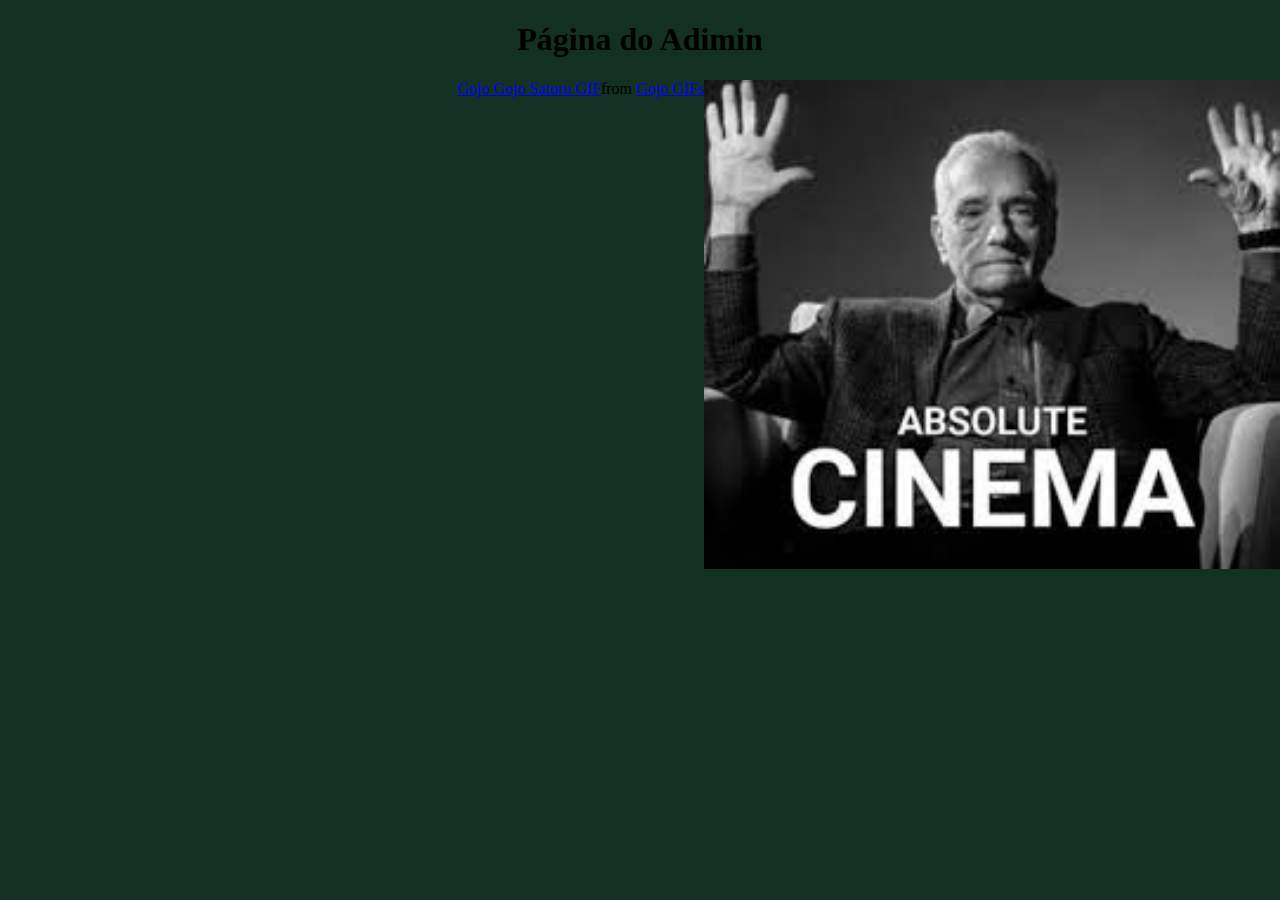
<file: admin.html>
<!DOCTYPE html>
<html lang="pt-br">

<head>
    <h1 style="text-align: center;">Página do Adimin</h1>
    <title>Admin</title>
    <link rel="stylesheet" href="css/style_resto.css">

    <div >
        <img style="float: right;" src="img/cinema.jpeg" width="45%">
    </div>

    <div style="float: right;" class="tenor-gif-embed" data-postid="14267061936759871331" data-share-method="host" data-aspect-ratio="1.44578"
        data-width="50%"><a
            href="https://tenor.com/view/gojo-gojo-satoru-satoru-gojo-high-stoned-gif-14267061936759871331">Gojo Gojo
            Satoru GIF</a>from <a href="https://tenor.com/search/gojo-gifs">Gojo GIFs</a></div>
    <script type="text/javascript" async src="https://tenor.com/embed.js"></script>
</head>


</html>
</file>
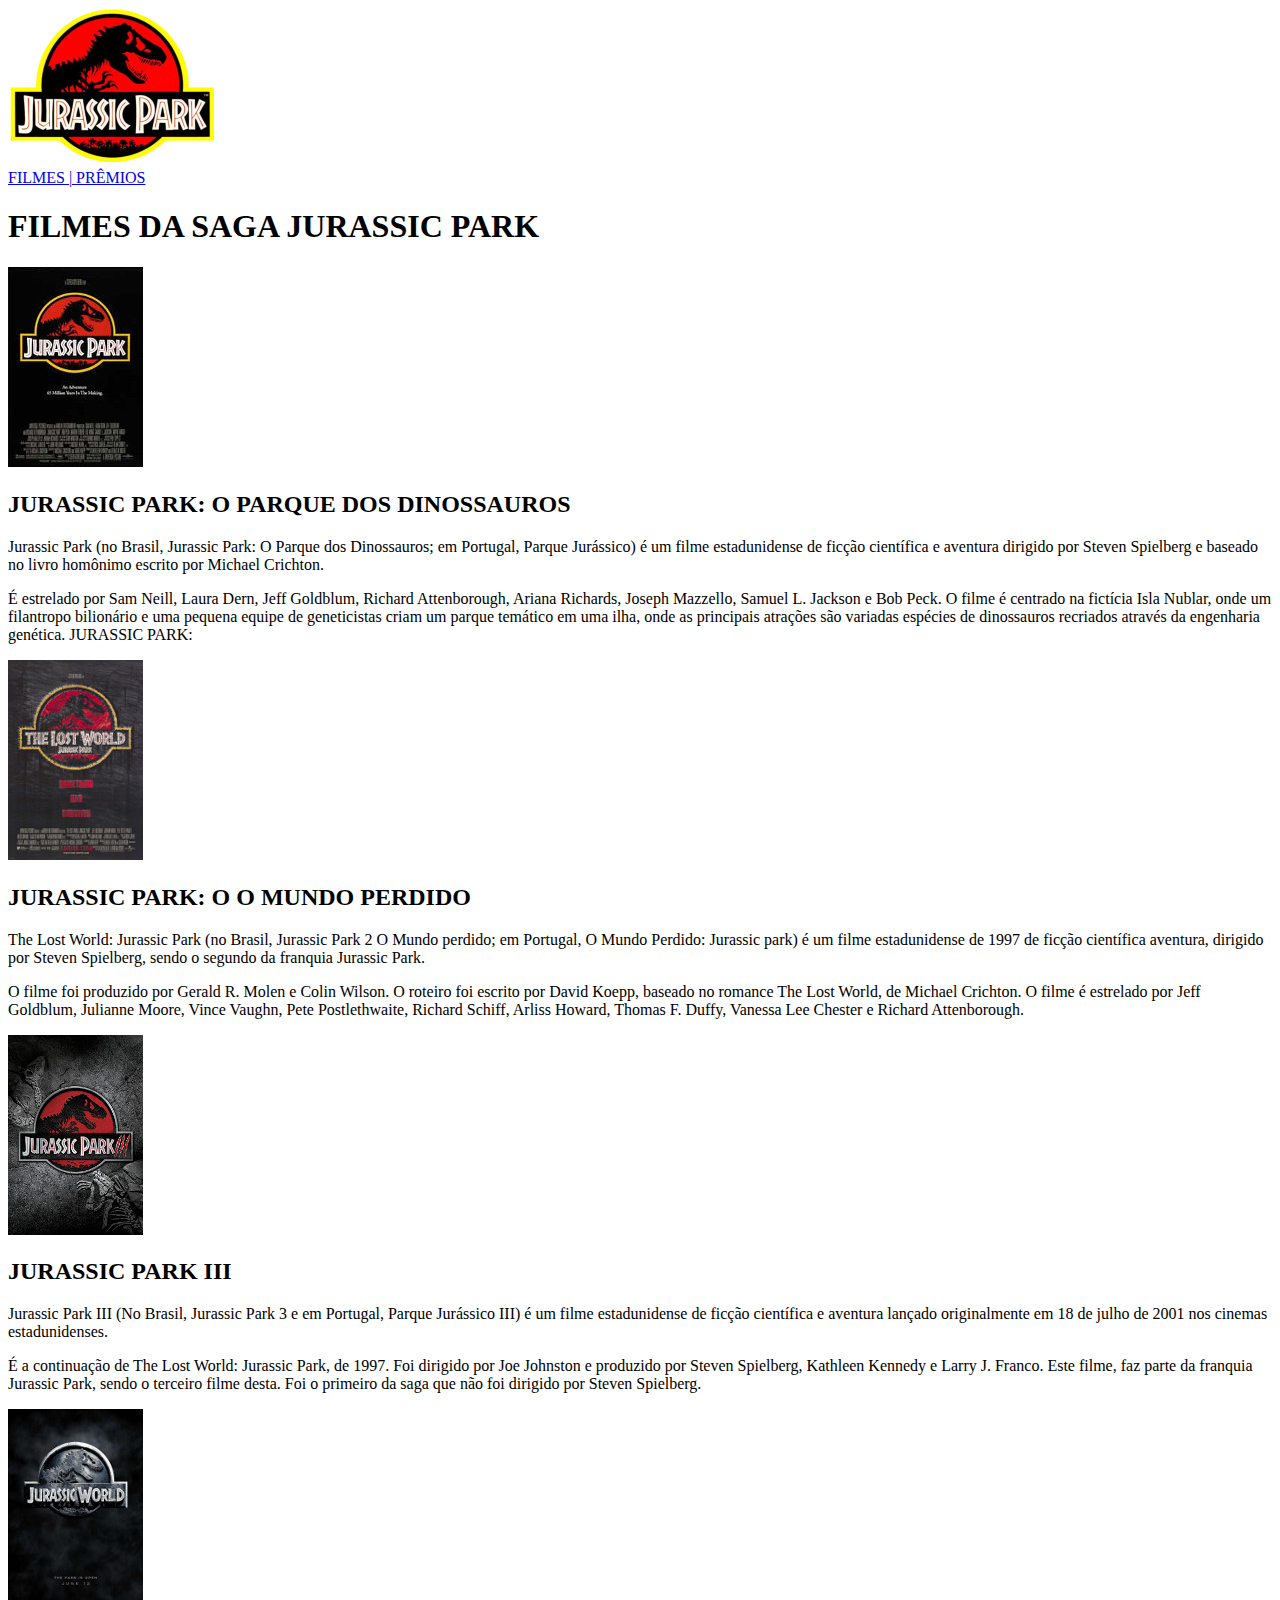
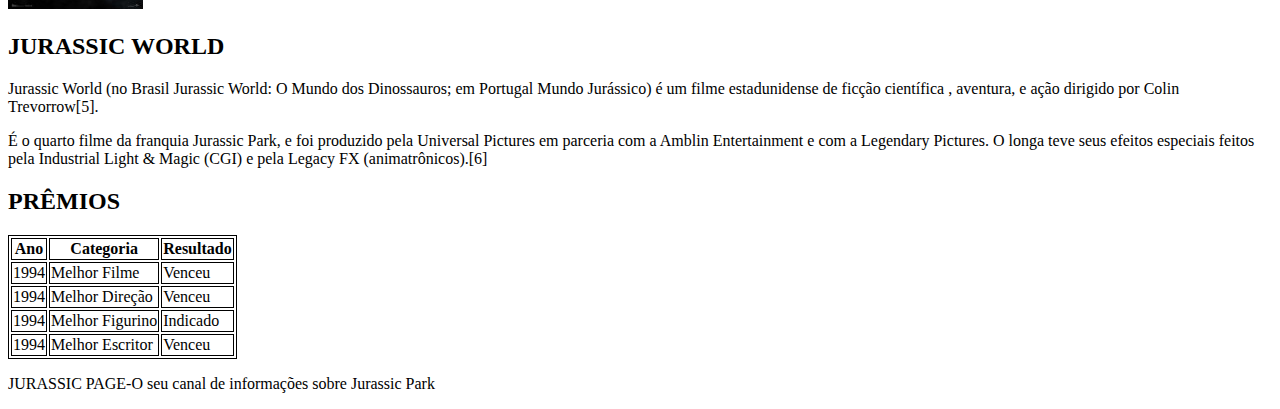
<file: ATV1.html>
<!DOCTYPE html>
<html>

<head>
    <title>JURASSIC PARK</title>
    <link rel="icon" type="image/x-icon" href="img/jp_topoLogotipo.png">
    <img src="img/jp_topoLogotipo.png">

    <br>
</head>

<body>
    <a href="#filmes">FILMES | </a>
    <a href="#final-da-pagina">PRÊMIOS</a>

    <h1 id="filmes">FILMES DA SAGA JURASSIC PARK</h1>

    <img src="img/jp_posterFilme_JurassicPark1.jpg">

    <h2>JURASSIC PARK: O PARQUE DOS DINOSSAUROS</h2>

    <p>Jurassic Park (no Brasil, Jurassic Park: O Parque dos Dinossauros; em Portugal, Parque Jurássico) é um
        filme estadunidense de ficção científica e aventura dirigido por Steven Spielberg e baseado no livro
        homônimo escrito por Michael Crichton.
    </p>

    <p>É estrelado por Sam Neill, Laura Dern, Jeff Goldblum, Richard Attenborough, Ariana Richards, Joseph
        Mazzello, Samuel L. Jackson e Bob Peck. O filme é centrado na fictícia Isla Nublar, onde um filantropo
        bilionário e uma pequena equipe de geneticistas criam um parque temático em uma ilha, onde as principais
        atrações são variadas espécies de dinossauros recriados através da engenharia genética.
        JURASSIC PARK:
    </p>

    <img src="img/jp_posterFilme_JurassicPark2.jpg">

    <h2>JURASSIC PARK: O O MUNDO PERDIDO</h2>

    <p>The Lost World: Jurassic Park (no Brasil, Jurassic Park 2 O
        Mundo perdido; em Portugal, O Mundo
        Perdido: Jurassic park) é um filme estadunidense de 1997 de ficção científica aventura, dirigido por Steven
        Spielberg, sendo o segundo da franquia Jurassic Park.
    </p>

    <p>O filme foi produzido por Gerald R. Molen e Colin Wilson. O roteiro foi escrito por David Koepp, baseado
        no romance The Lost World, de Michael Crichton. O filme é estrelado por Jeff Goldblum, Julianne Moore,
        Vince Vaughn, Pete Postlethwaite, Richard Schiff, Arliss Howard, Thomas F. Duffy, Vanessa Lee Chester e
        Richard Attenborough.
    </p>

    <img src="img/jp_posterFilme_JurassicPark3.jpg">

    <h2>JURASSIC PARK III</h2>

    <p>Jurassic Park III (No Brasil, Jurassic Park 3 e em Portugal, Parque Jurássico III) é um filme estadunidense de
        ficção científica e aventura lançado originalmente em 18 de julho de 2001 nos cinemas estadunidenses.
    </p>

    <p>É a continuação de The Lost World: Jurassic Park, de 1997. Foi dirigido por Joe Johnston e produzido por
        Steven Spielberg, Kathleen Kennedy e Larry J. Franco. Este filme, faz parte da franquia Jurassic Park, sendo
        o terceiro filme desta. Foi o primeiro da saga que não foi dirigido por Steven Spielberg.
    </p>

    <img src="img/jp_posterFilme_JurassicPark4.jpg">

    <h2>JURASSIC WORLD</h2>

    <p>Jurassic World (no Brasil Jurassic World: O Mundo dos Dinossauros; em Portugal Mundo Jurássico) é um
        filme estadunidense de ficção científica , aventura, e ação dirigido por Colin Trevorrow[5].
    </p>

    <p>É o quarto filme da franquia Jurassic Park, e foi produzido pela Universal Pictures em parceria com a
        Amblin Entertainment e com a Legendary Pictures. O longa teve seus efeitos especiais feitos pela Industrial
        Light & Magic (CGI) e pela Legacy FX (animatrônicos).[6]
    </p>

    <h2>PRÊMIOS</h2>

    <style>
        table,
        th,
        td {
            border: 1px solid black;
        }
    </style>
    <table id="final-da-pagina">
        <tr>
            <th>Ano</th>
            <th>Categoria</th>
            <th>Resultado</th>
        </tr>
        <tr>
            <td>1994</td>
            <td>Melhor Filme</td>
            <td>Venceu</td>
        </tr>
        <tr>
            <td>1994</td>
            <td>Melhor Direção</td>
            <td>Venceu</td>
        </tr>
        <tr>
            <td>1994</td>
            <td>Melhor Figurino</td>
            <td>Indicado</td>
        </tr>
        <tr>
            <td>1994</td>
            <td>Melhor Escritor</td>
            <td>Venceu</td>
        </tr>
    </table>

    <p>JURASSIC PAGE-O seu canal de informações sobre Jurassic Park</p>
</body>

</html>
</file>
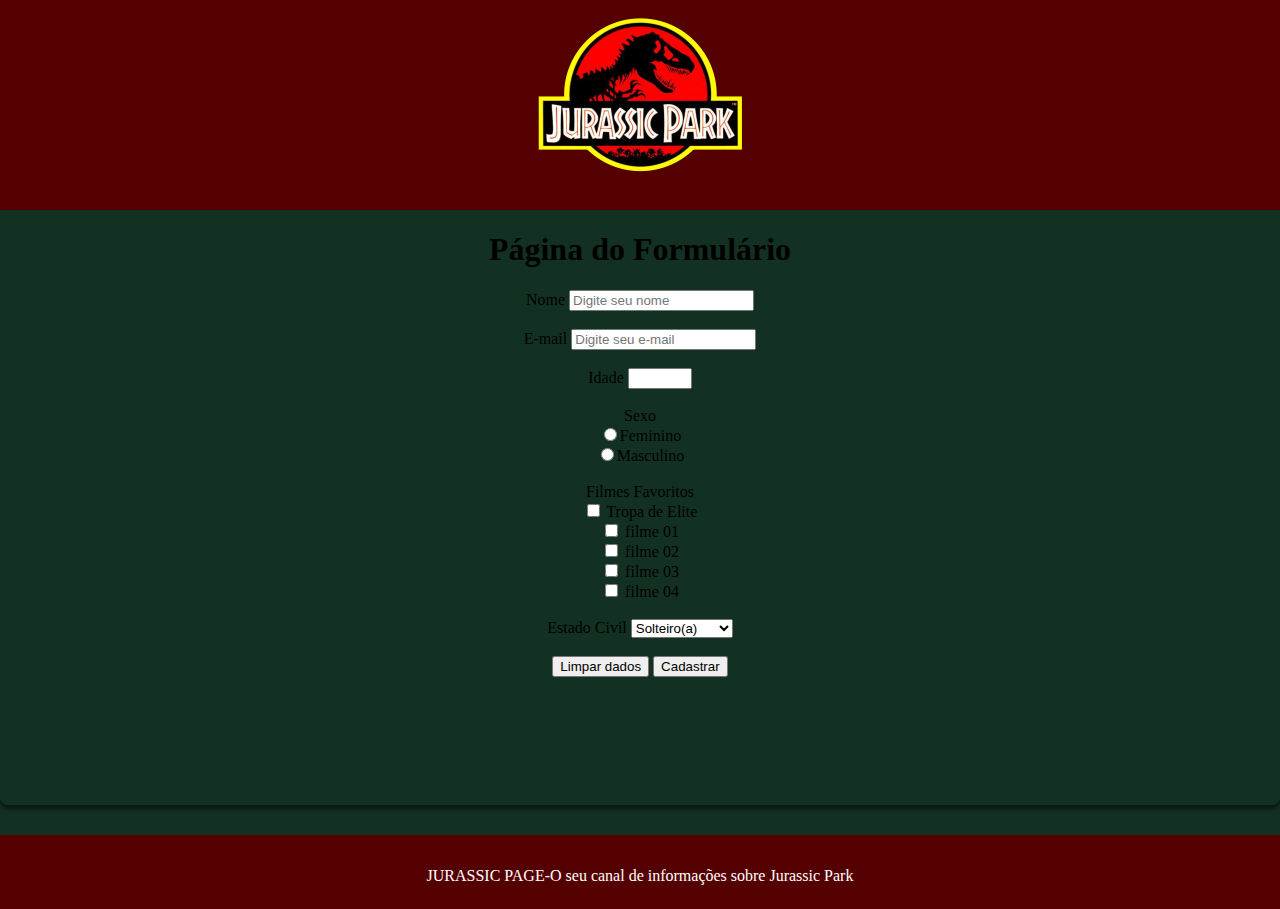
<file: formulario.html>
<!DOCTYPE html>
<html lang="pt-br">

<head>
    <title>Formulário</title>
    <link rel="stylesheet" href="css/style_resto.css">
    <link rel="icon" type="image/x-icon" href="img/jp_topoLogotipo.png">

</head>

<header class="cabecalho">
    <div>
        <figure>
            <img src="img/jp_topoLogotipo.png">
        </figure>
    
    </div>
    
    <body class="corpLOGIN">


    </header>
    <div class="login">
        <H1>Página do Formulário</H1>
        <form>
            <label>Nome</label>
            <input type="text" placeholder="Digite seu nome" >
            <br><br>

            <label>E-mail</label>
            <input type="email" placeholder="Digite seu e-mail" >
            <br><br>

            <label>Idade</label>
            <input type="number" min="0" max="130" >
            <br><br>

            <label>Sexo</label><br>
            <input type="radio" name="sexoPessoa"  value="F">Feminino<br>
            <input type="radio" name="sexoPessoa" value="M">Masculino
            <br><br>

            <label>Filmes Favoritos</label> <br>
            <input type="checkbox" name="tropaelite"> Tropa de Elite <br>
            <input type="checkbox" name="filme1"> filme 01 <br>
            <input type="checkbox" name="filme2"> filme 02 <br>
            <input type="checkbox" name="filme3"> filme 03 <br>
            <input type="checkbox" name="filme4"> filme 04 <br>
            <br>

            <label>Estado Civil</label>
            <select name="estadocivil">
                <option value="s">Solteiro(a)</option>
                <option value="c">Casado(a)</option>
                <option value="d">Divorciado(a)</option>
            </select>
            <br><br>
            
            <input type="reset" value="Limpar dados">
            <input type="submit" value="Cadastrar">
        </form>
    </div>
</body>
    <footer>
        <p>JURASSIC PAGE-O seu canal de informações sobre Jurassic Park</p>
    </footer>
</html>
</file>
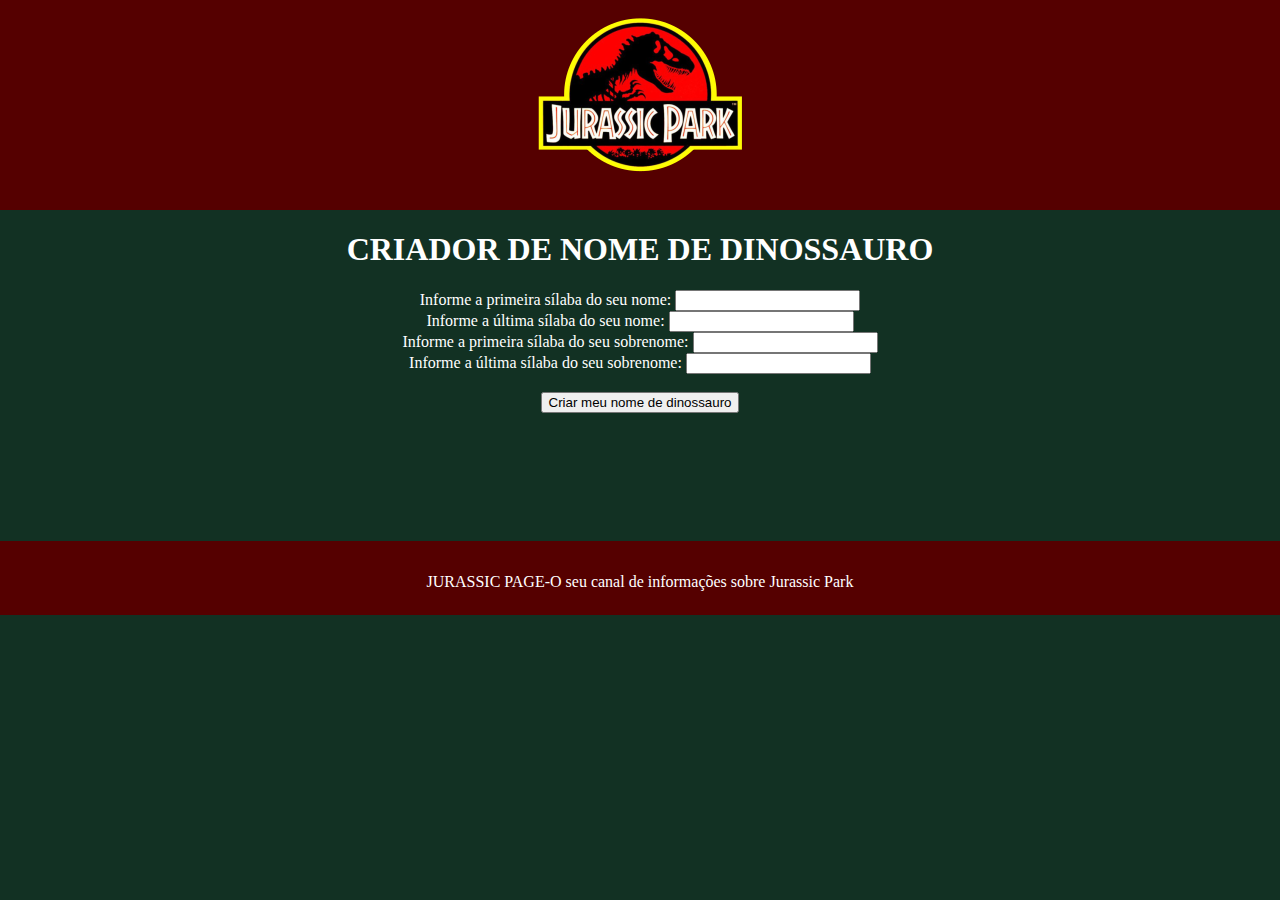
<file: gerarnome.html>
<!DOCTYPE html>
<html lang="pt-br">

<head>
    <title>Criador de nome de dinossauro</title>
    <link rel="stylesheet" href="css/style_resto.css">
    <link rel="icon" type="image/x-icon" href="img/jp_topoLogotipo.png">

</head>

<header class="cabecalho">
    <div>
        <figure>
            <img src="img/jp_topoLogotipo.png">
        </figure>

    </div>

    <body class="corpDINO">

        <script>
            function validarFormulario() {
                var form = document.forms["form_cadastro"];
                var campos = [
                    { nome: "campo_nome1", mensagem: "Informe a primeira sílaba do seu nome." },
                    { nome: "campo_nome2", mensagem: "Informe a última sílaba do seu nome." },
                    { nome: "campo_nome3", mensagem: "Informe a primeira sílaba do seu sobrenome." },
                    { nome: "campo_nome4", mensagem: "Informe a última sílaba do seu sobrenome." }
                ];

                var valores = [];

                for (var i = 0; i < campos.length; i++) {
                    var campo = form.elements[i].value.trim();
                    if (campo === "") {
                        alert(campos[i].mensagem);
                        return false;
                    }
                    valores.push(campo);
                }


                var ordem = [0, 3, 2, 1];
                var nomeDino = ordem.map(index => valores[index]).join("");

                var ret = confirm("Deseja continuar?");
                document.write(!ret);

                alert("Seu nome de dinossauro é: "  + nomeDino + "sauro");
                return true;
            }

        </script>
</header>
<div class="DINO">
    <h1>CRIADOR DE NOME DE DINOSSAURO</h1>
    <form method="get" action="?" name="form_cadastro" class="formdino">
        <label>Informe a primeira sílaba do seu nome:</label>
        <input type="text" name="campo_nome1">
        <br>
        <label>Informe a última sílaba do seu nome:</label>
        <input type="text" name="campo_nome2">
        <br>
        <label>Informe a primeira sílaba do seu sobrenome:</label>
        <input type="text" name="campo_nome3">
        <br>
        <label>Informe a última sílaba do seu sobrenome:</label>
        <input type="text" name="campo_nome4">
        <br><br>
        <input type="button" onclick="validarFormulario();" value="Criar meu nome de dinossauro">
    </form>
</div>
</body>
<footer class="fixed-bottom">
    <p>JURASSIC PAGE-O seu canal de informações sobre Jurassic Park</p>
</footer>

</html>
</file>
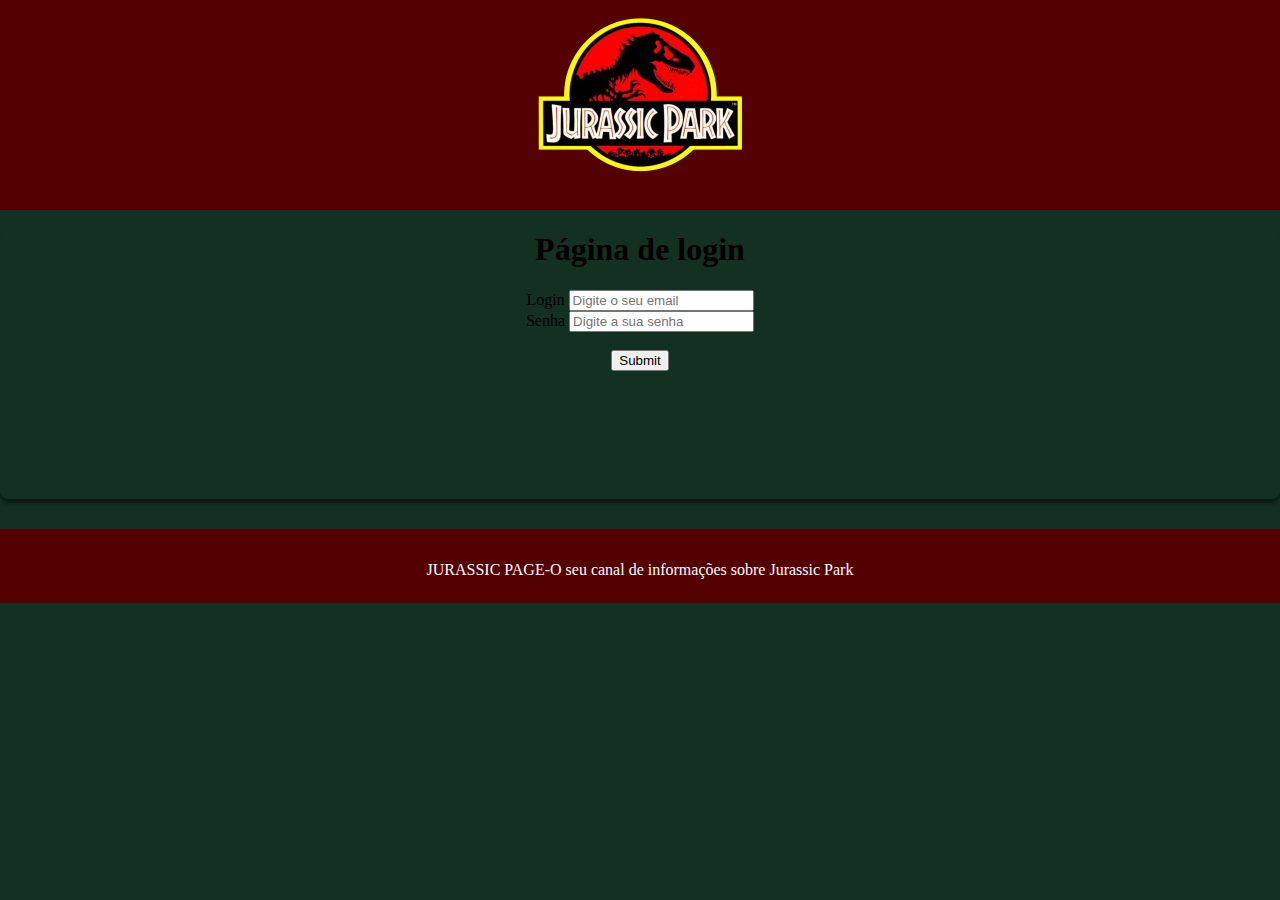
<file: login.html>
<!DOCTYPE html>
<html lang="pt-br">

<head>
    <title>Login</title>
    <link rel="stylesheet" href="css/style_resto.css">
    <link rel="icon" type="image/x-icon" href="img/jp_topoLogotipo.png">

</head>

<header class="cabecalho">
<div>
    <figure>
        <img src="img/jp_topoLogotipo.png">
    </figure>

</div>

<body class="corpLOGIN">


    </header>
    <div class="login">
        <H1>Página de login</H1>
        <form action="admin.html">
            <label>Login</label>
            <input type="email" placeholder="Digite o seu email">
            <br>
            <label>Senha</label>
            <input type="password" placeholder="Digite a sua senha">
            <br>
            <br>
            <input  type="submit">
        </form>
    </div>
</body>
<footer>
    <p>JURASSIC PAGE-O seu canal de informações sobre Jurassic Park</p>
</footer>

</html>
</file>
<file: css/style_resto.css>
/* Página de Login */

.cabecalho {
    background-color:#550000;
    color: #fff;
    text-align: center;
    padding: 1em;
    padding-top: 1px;
}

.login {
    box-shadow: 0 4px 4px rgba(0, 0, 0, 0.5);
    padding: 0;
    margin: 0;
    text-align: center;
    margin-bottom: 30px;
    border-radius: 8px;

}

body{
    background-color: #666;
}

form {
    padding-bottom: 10%;

}

footer {
    text-align: center;
    padding: 0.5em;
    background-color: #550000;
    color: #fff;
    top: 25px;
    margin: 0 auto;
}
/*GERADOR DE NOME DINO*/

.DINO{
    color: #fff;
    text-align: center;
}
.formdino{
    text-align: center;
}
body{
    padding: 0;
    margin: 0;
    background-color: rgb(18, 49, 35);
}
footer {
    text-align: center;
    background-color: #550000;
    color: #ffffff;
    padding-top: 1em !important;
    
}
</file>
